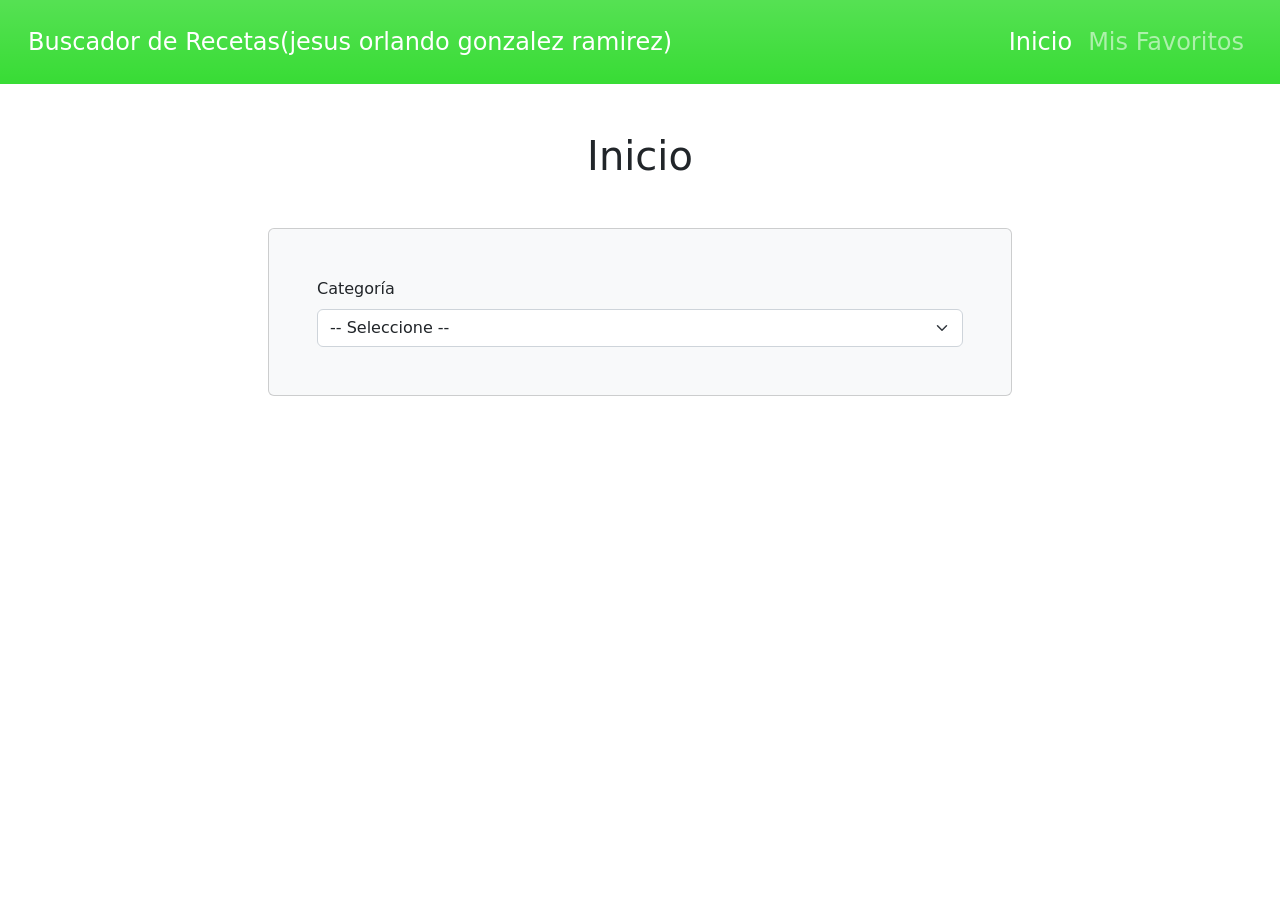
<file: index.html>
<!DOCTYPE html> <!-- Define el tipo de documento como HTML5 -->
<html lang="en"> <!-- Etiqueta raíz del documento HTML indicando el idioma -->
<head> <!-- Encabezado que contiene los metadatos y recursos externos -->
    <meta charset="UTF-8"> <!-- Establece la codificación de caracteres a UTF-8 -->
    <meta http-equiv="X-UA-Compatible" content="IE=edge"> <!-- Compatibilidad de renderizado para navegadores Internet Explorer -->
    <meta name="viewport" content="width=device-width, initial-scale=1.0"> <!-- Configura la escala responsiva para dispositivos móviles -->
    <title>Buscador Recetas Comida</title> <!-- Título que se muestra en la pestaña del navegador -->
    <link rel="stylesheet" href="bootstrap.min.css"> <!-- Vincula la hoja de estilos de Bootstrap para el diseño visual -->
</head>
<body> <!-- Cuerpo principal de la página web -->

    <!-- Barra de navegación superior responsiva utilizando Bootstrap -->
    <nav class="navbar navbar-expand-lg navbar-dark bg-danger bg-gradient p-3">
        <div class="container-fluid"> <!-- Contenedor fluido que abarca todo el ancho de la pantalla -->
            <a class="navbar-brand fs-4" href="index.html">Buscador de Recetas(jesus orlando gonzalez ramirez)</a> <!-- Logotipo o título principal del navbar -->
            
            <!-- Botón desplegable para dispositivos móviles (hamburguesa) -->
            <button class="navbar-toggler" type="button" data-bs-toggle="collapse" data-bs-target="#navbarNavDropdown" aria-controls="navbarNavDropdown" aria-expanded="false" aria-label="Toggle navigation">
                <span class="navbar-toggler-icon"></span>
            </button>

            <!-- Menú de navegación colapsable -->
            <div class="collapse navbar-collapse justify-content-end" id="navbarNavDropdown">
                <ul class="navbar-nav">
                    <li class="nav-item">
                        <a class="nav-link fs-4 active" aria-current="page" href="index.html">Inicio</a> <!-- Enlace activo a la página principal -->
                    </li>
                    <li class="nav-item">
                        <a class="nav-link fs-4" href="favoritos.html">Mis Favoritos</a> <!-- Enlace hacia la vista de recetas favoritas -->
                    </li>
                </ul>
            </div>
        </div>
    </nav>

    <!-- Contenedor principal del contenido de la página -->
    <main class="mt-5 container-lg">
        <h2 class="text-center fs-1">Inicio</h2> <!-- Título centrado de la sección -->
  
        <!-- Contenedor flexible para centrar el formulario de búsqueda -->
        <div class="d-md-flex justify-content-md-center mt-5 ">
            <form class="card col-md-8 bg-light p-5"> <!-- Tarjeta que envuelve el formulario con relleno -->
                <div>
                    <label for="categorias" class="form-label">Categoría</label> <!-- Etiqueta descriptiva del selector -->
                    <select id="categorias" class="form-select"> <!-- Selector desplegable poblado dinámicamente desde la API -->
                        <option selected>-- Seleccione --</option> <!-- Opción por defecto no seleccionable -->
                    </select>
                </div>
            </form>
        </div>
        <!-- Contenedor donde JavaScript inyectará dinámicamente las tarjetas de recetas -->
        <div id="resultado" class="mt-5 row"></div>
    </main>

    <!-- Componente Modal de Bootstrap para mostrar los detalles de la receta -->
    <div class="modal fade" id="modal" data-bs-backdrop="static" data-bs-keyboard="false" tabindex="-1" aria-hidden="true">
        <div class="modal-dialog modal-dialog-scrollable"> <!-- Diálogo modal con desplazamiento interno habilitado -->
            <div class="modal-content">
                <div class="modal-header">
                    <h1 class="modal-title fs-3 font-bold" id="staticBackdropLabel"></h1> <!-- Título dinámico de la receta en el modal -->
                    <button type="button" class="btn-close" data-bs-dismiss="modal" aria-label="Close"></button> <!-- Botón para cerrar el modal -->
                </div>
                <div class="modal-body"></div> <!-- Cuerpo dinámico donde se inyectan ingredientes e instrucciones -->
                <div class="modal-footer flex justify-content-between"></div> <!-- Pie de página del modal para botones de acción (Guardar/Cerrar) -->
            </div>
        </div>
    </div>

    <!-- Contenedor de notificaciones Toast (alertas flotantes) -->
    <div class="toast-container position-fixed top-0 end-0 p-3">
        <div id="toast" class="toast" role="alert" aria-live="assertive" aria-atomic="true">
            <div class="toast-header bg-danger text-white">
                <strong class="me-auto text-white">App Recetas</strong> <!-- Título de la notificación -->
                <button type="button" class="btn-close btn-close-white" data-bs-dismiss="toast" aria-label="Close"></button>
            </div>
            <div class="toast-body"></div> <!-- Mensaje dinámico del toast -->
        </div>
    </div>

    <!-- Scripts de JavaScript externos -->
    <script src="bootstrap.bundle.min.js"></script> <!-- Script empaquetado de Bootstrap (incluye Popper) -->
    <script src="app.js"></script> <!-- Lógica principal de la aplicación web -->
</body>
</html>
</file>
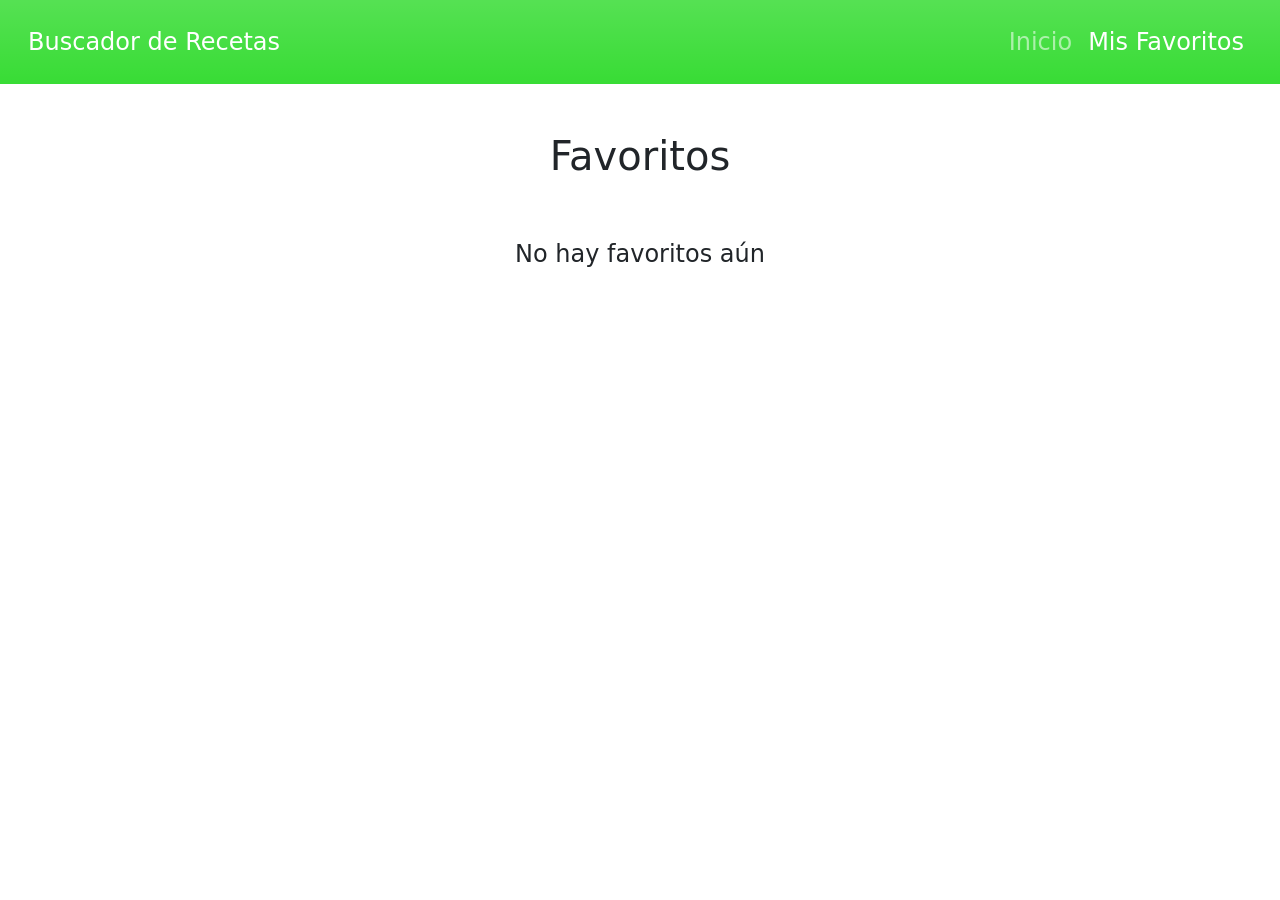
<file: Favoritos.html>
<!DOCTYPE html> <!-- Declara el tipo de documento HTML5 -->
<html lang="en"> <!-- Idioma principal del documento -->
<head>
    <meta charset="UTF-8"> <!-- Codificación de caracteres estándar UTF-8 -->
    <meta http-equiv="X-UA-Compatible" content="IE=edge">
    <meta name="viewport" content="width=device-width, initial-scale=1.0">
    <title>Buscador Recetas Comida</title>
    <link rel="stylesheet" href="bootstrap.min.css"> <!-- Estilos CSS de Bootstrap -->
</head>
<body>
    <!-- Barra de navegación superior -->
    <nav class="navbar navbar-expand-lg navbar-dark bg-danger bg-gradient p-3">
        <div class="container-fluid">
            <a class="navbar-brand fs-4" href="index.html">Buscador de Recetas</a>

            <button class="navbar-toggler" type="button" data-bs-toggle="collapse" data-bs-target="#navbarNavDropdown" aria-controls="navbarNavDropdown" aria-expanded="false" aria-label="Toggle navigation">
                <span class="navbar-toggler-icon"></span>
            </button>

            <div class="collapse navbar-collapse justify-content-end" id="navbarNavDropdown">
                <ul class="navbar-nav">
                    <li class="nav-item">
                        <a class="nav-link fs-4" href="index.html">Inicio</a> <!-- Enlace a la vista principal -->
                    </li>
                    <li class="nav-item">
                        <a class="nav-link fs-4 active" aria-current="page" href="favoritos.html">Mis Favoritos</a> <!-- Enlace activo a favoritos -->
                    </li>
                </ul>
            </div>
        </div>
    </nav>

    <!-- Componente Modal reutilizado para mostrar recetas guardadas -->
    <div class="modal fade" id="modal" data-bs-backdrop="static" data-bs-keyboard="false" tabindex="-1" aria-hidden="true">
        <div class="modal-dialog modal-dialog-scrollable">
            <div class="modal-content">
                <div class="modal-header">
                    <h1 class="modal-title fs-3 font-bold" id="staticBackdropLabel"></h1>
                    <button type="button" class="btn-close" data-bs-dismiss="modal" aria-label="Close"></button>
                </div>
                <div class="modal-body"></div>
                <div class="modal-footer flex justify-content-between"></div>
            </div>
        </div>
    </div>

    <!-- Contenedor principal de la sección de favoritos -->
    <main class="mt-5 container-lg">
      <h2 class="text-center fs-1">Favoritos</h2> <!-- Título de la sección -->
      <div id="resultado" class="favoritos row"></div> <!-- Contenedor donde app.js renderizará los favoritos almacenados -->
    </main>

    <!-- Contenedor de notificaciones Toast flotantes -->
    <div class="toast-container position-fixed top-0 end-0 p-3">
        <div id="toast" class="toast" role="alert" aria-live="assertive" aria-atomic="true">
            <div class="toast-header bg-danger text-white">
                <strong class="me-auto text-white">App Recetas</strong>
                <button type="button" class="btn-close btn-close-white" data-bs-dismiss="toast" aria-label="Close"></button>
            </div>
            <div class="toast-body"></div>
        </div>
    </div>

    <!-- Scripts de JavaScript -->
    <script src="bootstrap.bundle.min.js"></script>
    <script src="app.js"></script> <!-- Ejecutará obtenerFavoritos() al detectar la clase .favoritos -->
</body>
</html>
</file>
